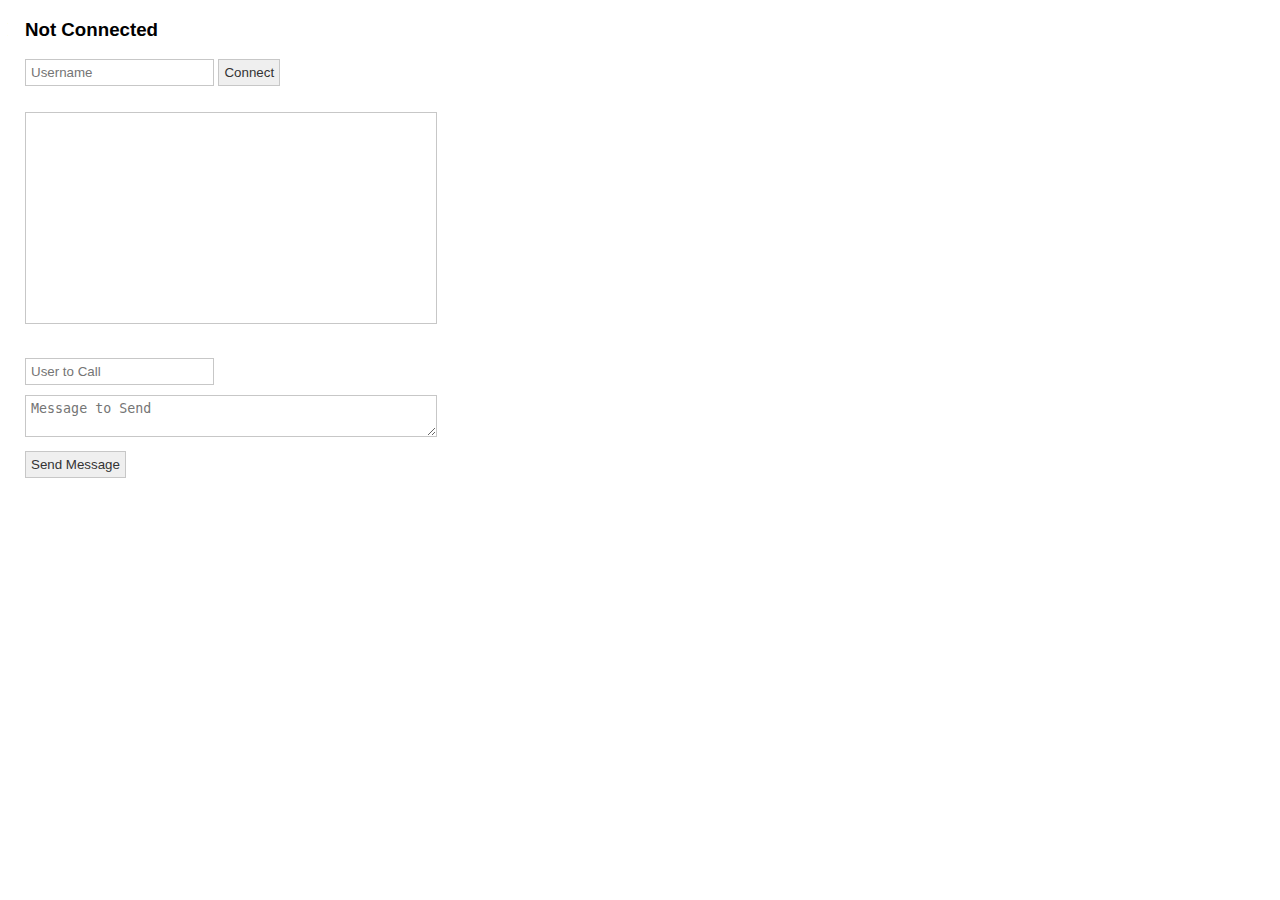
<file: index.html>
<!DOCTYPE html>

<head>

</head>

<body>
    <h3 id="status">Not Connected</h3>
    <div id="login">
        <input id="endpoint" placeholder="Username" type="text" />
        <button id="doLogin">Connect</button>
    </div>
    
    <div id="messaging">
        <ul id="messages"></ul><br />
        <input id="remoteId" placeholder="User to Call" type="text" /><br/>
        <textarea id="textToSend" placeholder="Message to Send" rows="2"></textarea><br/>
        <button id='sendMessage'>Send Message</button>
    </div>

    <script type="text/javascript">
        // App ID value from the dev portal. You can play
        // around with the supplied ID or replace it with
        // your own.
        var appid = "7b471ccd-186d-435d-9fef-ffc267778c07";
        var endpointId;

        // Create the client object using the App ID 
        var client = respoke.createClient({
            appId: appid,
            developmentMode: true
        });

        // "connect" event fired after successful connection to Respoke
        client.listen('connect', function() {
            $("#status").html("Connected to Respoke as \"" + endpointId + "\"");
        });

        // Listen for incoming messages
        client.listen('message', function(evt) {
            $("#messages").append(
                "<li>" + evt.message.message + "</li>"
            );
        });

        // Connect to Respoke when the user clicks "connect"
        $("#doLogin").onLoad(function() {
            $("#status").html("Connecting...");
            endpointId = $("#endpoint").val();
            client.connect({
                endpointId: endpointId // your username is the endpoint
            });
        });

        // Send message
        $("#sendMessage").click(function() {
            // Get the recipients name
            var remote = $("#remoteId").val();

            // Make an endpoint for that recipient
            var endpoint = client.getEndpoint({
                id: remote
            });

            // Grab the text to send
            var messageText = $("#textToSend").val();

            // Send it
            endpoint.sendMessage({
                message: messageText
            });

            // Show yourself the message
            $("#messages").append(
                "<li>" + messageText + "</li>"
            );

            // Clear the text you just sent
            $("#textToSend").val('');
        });
    </script>
</body>

<footer>
    <!-- Respoke client library -->
    <script src="https://cdn.respoke.io/respoke.min.js"></script>

    <!-- jQuery, for this example -->
    <script src="http://code.jquery.com/jquery-1.11.0.min.js"></script>
    
    <!-- Some simple styles to make things perty -->
    <link rel="stylesheet" type="text/css" href="style.css"></style>
</footer>

</html>
</file>
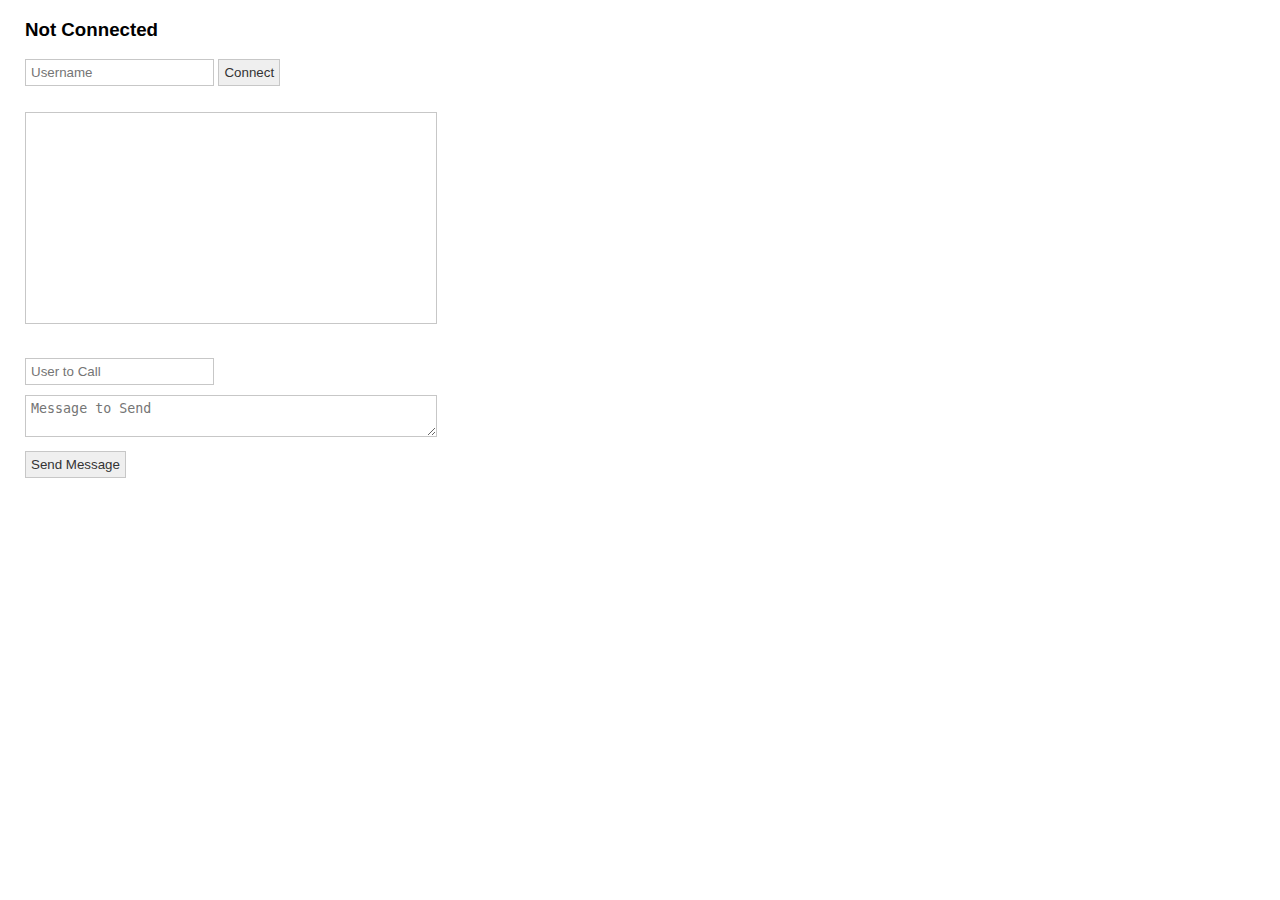
<file: messaging.html>
<!DOCTYPE html>

<head>
    <!-- Respoke client library -->
    <script src="https://cdn.respoke.io/respoke.min.js"></script>

    <!-- jQuery, for this example -->
    <script src="http://code.jquery.com/jquery-1.11.0.min.js"></script>
    
    <!-- Some simple styles to make things perty -->
    <link rel="stylesheet" type="text/css" href="style.css"></style>
</head>

<body>
    <h3 id="status">Not Connected</h3>
    <div id="login">
        <input id="endpoint" placeholder="Username" type="text" />
        <button id="doLogin">Connect</button>
    </div>
    
    <div id="messaging">
        <ul id="messages"></ul><br />
        <input id="remoteId" placeholder="User to Call" type="text" /><br/>
        <textarea id="textToSend" placeholder="Message to Send" rows="2"></textarea><br/>
        <button id='sendMessage'>Send Message</button>
    </div>

    <script type="text/javascript">
        // App ID value from the dev portal. You can play
        // around with the supplied ID or replace it with
        // your own.
        var appid = "7b471ccd-186d-435d-9fef-ffc267778c07";
        var endpointId;

        // Create the client object using the App ID 
        var client = respoke.createClient({
            appId: appid,
            developmentMode: true
        });

        // "connect" event fired after successful connection to Respoke
        client.listen('connect', function() {
            $("#status").html("Connected to Respoke as \"" + endpointId + "\"");
        });

        // Listen for incoming messages
        client.listen('message', function(evt) {
            $("#messages").append(
                "<li>" + evt.message.message + "</li>"
            );
        });

        // Connect to Respoke when the user clicks "connect"
        $("#doLogin").click(function() {
            $("#status").html("Connecting...");
            endpointId = $("#endpoint").val();
            client.connect({
                endpointId: endpointId // your username is the endpoint
            });
        });

        // Send message
        $("#sendMessage").click(function() {
            // Get the recipients name
            var remote = $("#remoteId").val();

            // Make an endpoint for that recipient
            var endpoint = client.getEndpoint({
                id: remote
            });

            // Grab the text to send
            var messageText = $("#textToSend").val();

            // Send it
            endpoint.sendMessage({
                message: messageText
            });

            // Show yourself the message
            $("#messages").append(
                "<li>" + messageText + "</li>"
            );

            // Clear the text you just sent
            $("#textToSend").val('');
        });
    </script>
</body>

</html>
</file>
<file: style.css>
body {
    font-family: Arial, Helvetica;
    margin-left: 25px;
}

#messages {
    height: 200px;
    width: 400px;
    border: 1px solid #c7c7c7;
    overflow-x: hidden;
    overflow-y: auto;
    padding: 5px;
}

#textToSend {
    width: 400px;
    padding: 5px;
}

input, textarea, button {
    margin-bottom: 10px;
    padding: 5px;
    border: 1px solid #c7c7c7;
}

textarea:focus, input:focus, button:focus {
    outline: 0;
}

button {
    background-color: #efefef;
    color: #333;
}


video {
    width: 300px;
    margin-right: 20px;
}

#remoteVideoSource {
    float: left;
}
</file>
